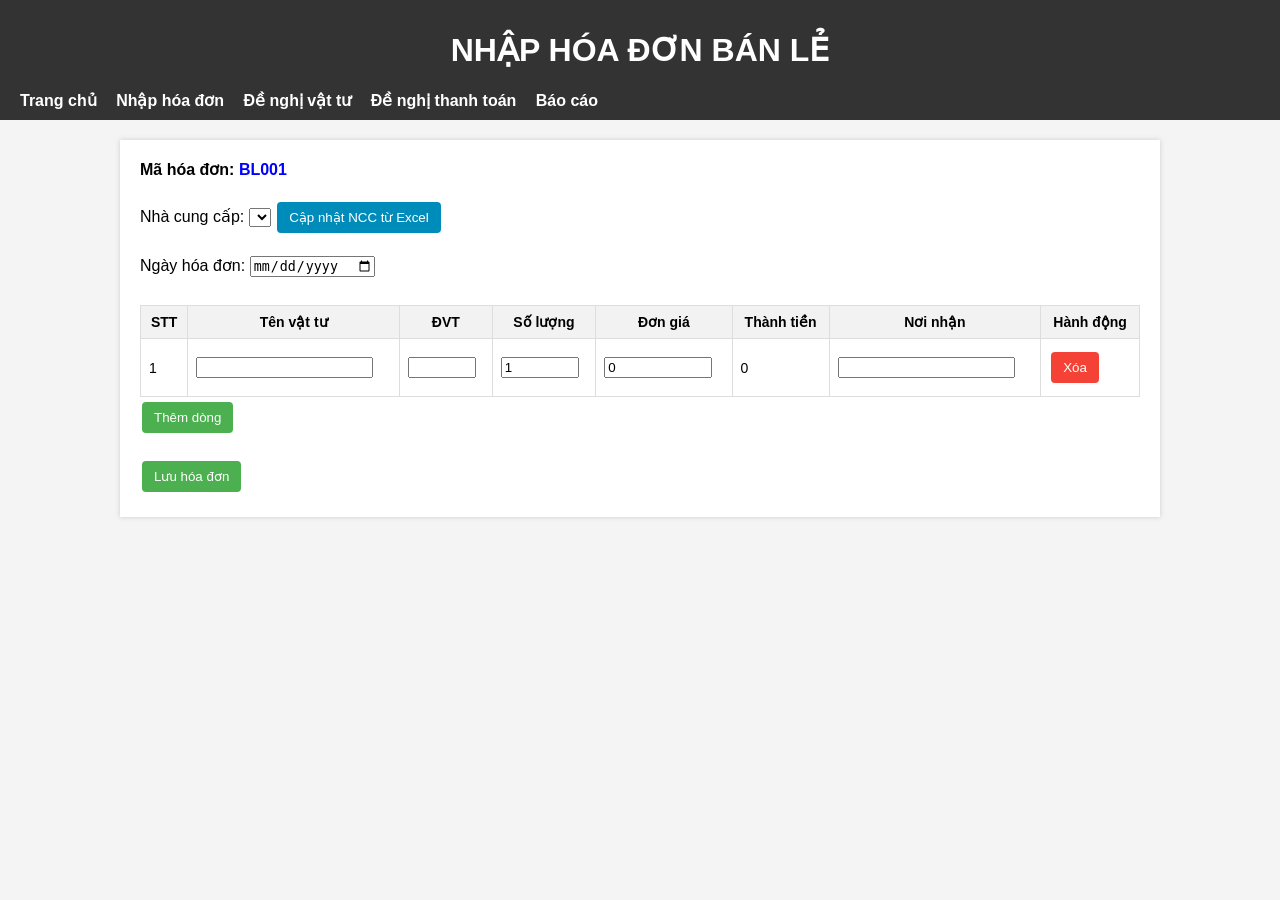
<file: nhap_hoadon.html>
<!DOCTYPE html>
<html lang="vi">
<head>
  <meta charset="UTF-8" />
  <title>Nhập hóa đơn bán lẻ</title>
  <link rel="stylesheet" href="style.css" />
  <script src="xlsx.full.min.js"></script>
</head>
<body>
  <header>
    <h1>NHẬP HÓA ĐƠN BÁN LẺ</h1>
    <nav>
      <a href="index.html">Trang chủ</a>
      <a href="nhap_hoadon.html">Nhập hóa đơn</a>
      <a href="de_nghi_vattu.html">Đề nghị vật tư</a>
      <a href="de_nghi_thanhtoan.html">Đề nghị thanh toán</a>
      <a href="baocao.html">Báo cáo</a>
    </nav>
  </header>

  <div class="container">
    <form id="invoiceForm">
      <label><b>Mã hóa đơn:</b> <span id="invoiceID" style="font-weight:bold;color:blue;"></span></label><br/><br/>

      <label>Nhà cung cấp: 
        <select id="nccSelect" required></select>
        <button type="button" class="btn secondary" id="updateNCC">Cập nhật NCC từ Excel</button>
      </label>
      <br/><br/>

      <label>Ngày hóa đơn: <input type="date" id="date" required /></label><br/><br/>

      <table>
        <thead>
          <tr>
            <th>STT</th><th>Tên vật tư</th><th>ĐVT</th><th>Số lượng</th>
            <th>Đơn giá</th><th>Thành tiền</th><th>Nơi nhận</th><th>Hành động</th>
          </tr>
        </thead>
        <tbody id="itemsBody"></tbody>
      </table>

      <button type="button" class="btn" id="addItem">Thêm dòng</button><br/><br/>
      <button type="submit" class="btn">Lưu hóa đơn</button>
    </form>
  </div>

  <script>
    function formatMoney(value) {
      return Number(value).toLocaleString('vi-VN');
    }

    function unformatMoney(str) {
      return parseFloat(str.replace(/\./g, '')) || 0;
    }

    function getNextInvoiceID() {
      let invoices = JSON.parse(localStorage.getItem('hoadonList') || '[]');
      let nextNum = invoices.length + 1;
      return "BL" + nextNum.toString().padStart(3, '0');
    }

    function updateInvoiceID() {
      document.getElementById('invoiceID').innerText = getNextInvoiceID();
    }

    function addRow() {
      const tbody = document.getElementById('itemsBody');
      const row = tbody.insertRow();
      const idx = tbody.rows.length;
      row.insertCell(0).innerText = idx;
      row.insertCell(1).innerHTML = '<input class="ten" type="text" required />';
      row.insertCell(2).innerHTML = '<input class="dv" type="text" style="width:60px" />';
      row.insertCell(3).innerHTML = '<input class="sl" type="number" min="1" value="1" style="width:70px" />';
      row.insertCell(4).innerHTML = '<input class="dg" type="number" step="0.01" value="0" style="width:100px" />';
      row.insertCell(5).innerText = '0';
      row.insertCell(6).innerHTML = '<input class="noiNhan" type="text" />';
      row.insertCell(7).innerHTML = '<button type="button" class="btn danger" onclick="deleteRow(this)">Xóa</button>';

      const sl = row.querySelector('.sl');
      const dg = row.querySelector('.dg');
      sl.addEventListener('input', calcRow);
      dg.addEventListener('input', calcRow);
    }

    function deleteRow(btn) {
      const row = btn.closest('tr');
      row.remove();
      updateSTT();
    }

    function updateSTT() {
      const rows = document.querySelectorAll('#itemsBody tr');
      rows.forEach((r, i) => r.cells[0].innerText = i + 1);
    }

    function calcRow() {
      const row = this.closest('tr');
      const sl = parseFloat(row.querySelector('.sl').value) || 0;
      const dg = parseFloat(row.querySelector('.dg').value) || 0;
      row.cells[5].innerText = formatMoney(sl * dg);
    }

    // ====== NCC ======
    async function loadNCCFromExcel(file) {
      return new Promise((resolve, reject) => {
        const reader = new FileReader();
        reader.onload = (e) => {
          const data = new Uint8Array(e.target.result);
          const workbook = XLSX.read(data, { type: 'array' });
          const sheet = workbook.Sheets[workbook.SheetNames[0]];
          const json = XLSX.utils.sheet_to_json(sheet);
          const list = json.map(r => ({ ten: r.NCC || '', sdt: r.SDT || '' }));
          localStorage.setItem('nccList', JSON.stringify(list));
          resolve(list);
        };
        reader.onerror = reject;
        reader.readAsArrayBuffer(file);
      });
    }

    function renderNCC(list) {
      const sel = document.getElementById('nccSelect');
      sel.innerHTML = '<option value="">-- Chọn nhà cung cấp --</option>';
      list.forEach(ncc => {
        const opt = document.createElement('option');
        opt.value = ncc.ten;
        opt.textContent = `${ncc.ten} – ${ncc.sdt}`;
        opt.dataset.sdt = ncc.sdt;
        sel.appendChild(opt);
      });
    }

    function initNCC() {
      const saved = localStorage.getItem('nccList');
      if (saved) renderNCC(JSON.parse(saved));
    }

    document.getElementById('updateNCC').addEventListener('click', () => {
      const input = document.createElement('input');
      input.type = 'file';
      input.accept = '.xlsx';
      input.onchange = async (e) => {
        const file = e.target.files[0];
        if (file) {
          const list = await loadNCCFromExcel(file);
          renderNCC(list);
          alert('✅ Đã cập nhật danh sách NCC từ file Excel!');
        }
      };
      input.click();
    });

    // ====== FORM ======
    document.getElementById('addItem').addEventListener('click', addRow);
    addRow();
    updateInvoiceID();
    initNCC();

    document.getElementById('invoiceForm').addEventListener('submit', e => {
      e.preventDefault();
      const nccSel = document.getElementById('nccSelect');
      const tenNCC = nccSel.value;
      const sdtNCC = nccSel.selectedOptions[0]?.dataset.sdt || '';
      const date = document.getElementById('date').value;
      if (!tenNCC || !date) return alert("Vui lòng chọn NCC và ngày!");

      const rows = document.querySelectorAll('#itemsBody tr');
      const items = [];
      rows.forEach(r => {
        const ten = r.querySelector('.ten').value.trim();
        if (!ten) return;
        const dv = r.querySelector('.dv').value.trim();
        const sl = parseFloat(r.querySelector('.sl').value) || 0;
        const dg = parseFloat(r.querySelector('.dg').value) || 0;
        const total = sl * dg;
        const noiNhan = r.querySelector('.noiNhan').value.trim();
        items.push({ ten, dv, sl, dg, total, noiNhan });
      });

      if (items.length === 0) return alert("Phải có ít nhất 1 dòng vật tư!");

      let invoices = JSON.parse(localStorage.getItem('hoadonList') || '[]');
      const id = getNextInvoiceID();
      invoices.push({ id, ncc: { ten: tenNCC, sdt: sdtNCC }, date, items });
      localStorage.setItem('hoadonList', JSON.stringify(invoices));
      alert("💾 Đã lưu hóa đơn bán lẻ thành công!");
      window.location.href = 'index.html';
    });
  </script>
</body>
</html>
</file>
<file: style.css>
body {
  font-family: "Segoe UI", sans-serif;
  background-color: #f4f4f4;
  margin: 0;
  padding: 0;
}

header {
  background-color: #333;
  color: white;
  padding: 10px 20px;
}

nav a {
  color: white;
  margin-right: 15px;
  text-decoration: none;
  font-weight: bold;
}

nav a:hover {
  text-decoration: underline;
}

.container {
  width: 95%;
  max-width: 1000px;
  margin: 20px auto;
  background: white;
  padding: 20px;
  box-shadow: 0 0 5px #ccc;
}

h1, h2 {
  text-align: center;
}

table {
  width: 100%;
  border-collapse: collapse;
  margin-top: 10px;
  font-size: 14px;
}

th, td {
  border: 1px solid #ddd;
  padding: 8px;
}

th {
  background-color: #f2f2f2;
}

tr:nth-child(even) {
  background-color: #f9f9f9;
}

tr:hover {
  background-color: #f1f1f1;
}

.btn {
  display: inline-block;
  padding: 8px 12px;
  margin: 5px 2px;
  background-color: #4CAF50;
  color: white;
  border: none;
  border-radius: 4px;
  cursor: pointer;
}

.btn:hover {
  background-color: #45a049;
}

.btn.danger {
  background-color: #f44336;
}

.btn.danger:hover {
  background-color: #da190b;
}

.btn.secondary {
  background-color: #008CBA;
}

.btn.secondary:hover {
  background-color: #007bb5;
}

.voucher {
  margin-bottom: 50px;
  padding: 15px;
  border: 1px solid #000; /* Viền đen rõ */
}

.voucher h2 {
  text-align: center;
  margin-top: 0;
}

.signature {
  margin-top: 40px;
  display: flex;
  justify-content: space-between;
  text-align: center;
}

.signature div {
  width: 25%;
}

/* ==================== BẢNG IN HÀNH CHÍNH TOÀN HỆ THỐNG ==================== */
.voucher table,
.voucher th,
.voucher td {
  border: 1px solid #000 !important;
  border-collapse: collapse;
  color: #000 !important;
}

.voucher th {
  background-color: #fff !important;
  font-weight: bold;
  text-align: center;
}

.voucher td {
  padding: 5px;
  background-color: #fff !important;
}

/* ==================== CHẾ ĐỘ IN ==================== */
@media print {
  body {
    background: white;
  }

  header,
  nav,
  .btn,
  label,
  select,
  h3,
  #invoiceTable,
  #itemsTable,
  #filterBtn {
    display: none !important;
  }

  #voucherContainer {
    display: block !important;
  }

  .container {
    box-shadow: none;
    margin: 0;
    width: 100%;
  }

  @page {
    size: A4 portrait;
    margin: 15mm;
  }

  * {
    color: #000 !important;
    background: transparent !important;
  }

  .voucher table,
  .voucher th,
  .voucher td {
    border: 1px solid #000 !important;
  }
}
</file>
